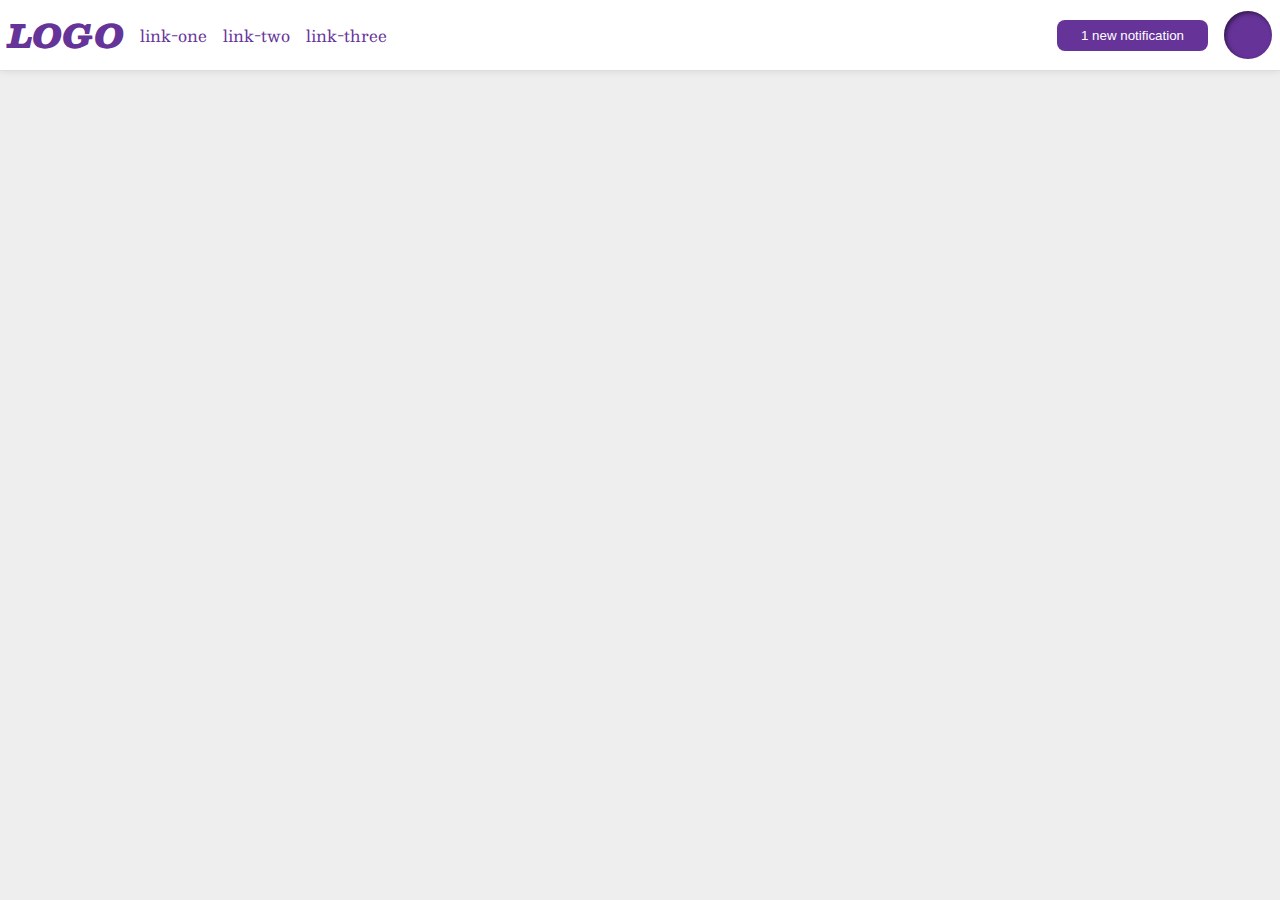
<file: flex/03-flex-header-2/index.html>
<!DOCTYPE html>
<html lang="en">
  <head>
    <meta charset="UTF-8" />
    <meta http-equiv="X-UA-Compatible" content="IE=edge" />
    <meta name="viewport" content="width=device-width, initial-scale=1.0" />
    <title>Flex Header 2</title>
    <link rel="stylesheet" href="style.css" />
  </head>
  <body>
    <div class="header">
      <div class="left">
        <div class="logo">LOGO</div>
        <ul class="links">
          <li><a href="https://google.com">link-one</a></li>
          <li><a href="https://google.com">link-two</a></li>
          <li><a href="https://google.com">link-three</a></li>
        </ul>
      </div>
      <div class="right">
        <button class="notifications">1 new notification</button>
        <div class="profile-image"></div>
      </div>
    </div>
  </body>
</html>
</file>
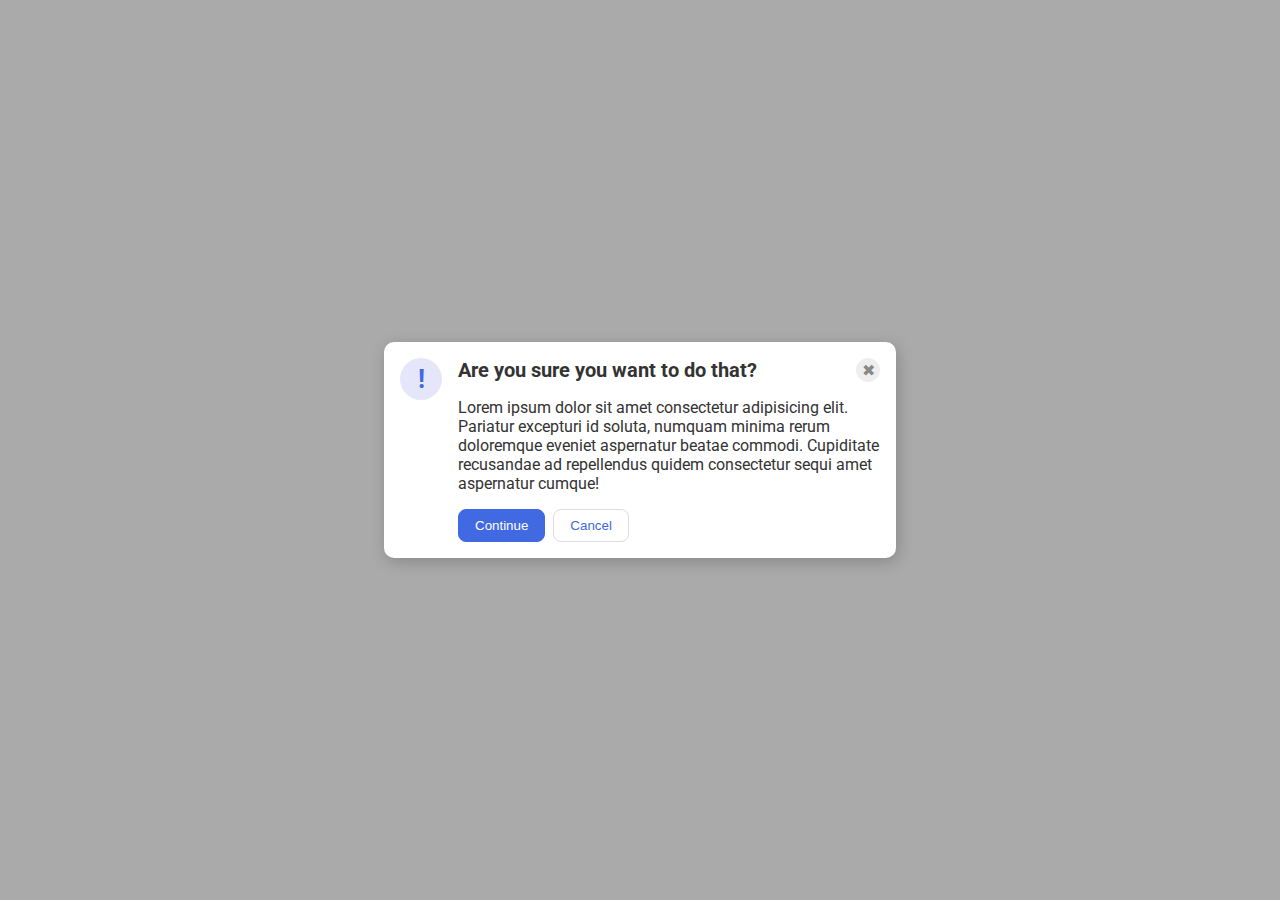
<file: flex/05-flex-modal/index.html>
<!DOCTYPE html>
<html lang="en">
  <head>
    <meta charset="UTF-8" />
    <meta http-equiv="X-UA-Compatible" content="IE=edge" />
    <meta name="viewport" content="width=device-width, initial-scale=1.0" />
    <link rel="stylesheet" href="style.css" />
    <title>Modal</title>
  </head>
  <body>
    <div class="modal">
      <div class="icon">!</div>
      <div class="container">
        <!-- header and close button should be one box -->
        <div class="header-container">
          <div class="header">Are you sure you want to do that?</div>
          <button class="close-button">✖</button>
        </div>

        <div class="text">
          Lorem ipsum dolor sit amet consectetur adipisicing elit. Pariatur
          excepturi id soluta, numquam minima rerum doloremque eveniet
          aspernatur beatae commodi. Cupiditate recusandae ad repellendus quidem
          consectetur sequi amet aspernatur cumque!
        </div>

        <div class="button-container">
          <button class="continue">Continue</button>
          <button class="cancel">Cancel</button>
        </div>
      </div>
    </div>
  </body>
</html>
</file>
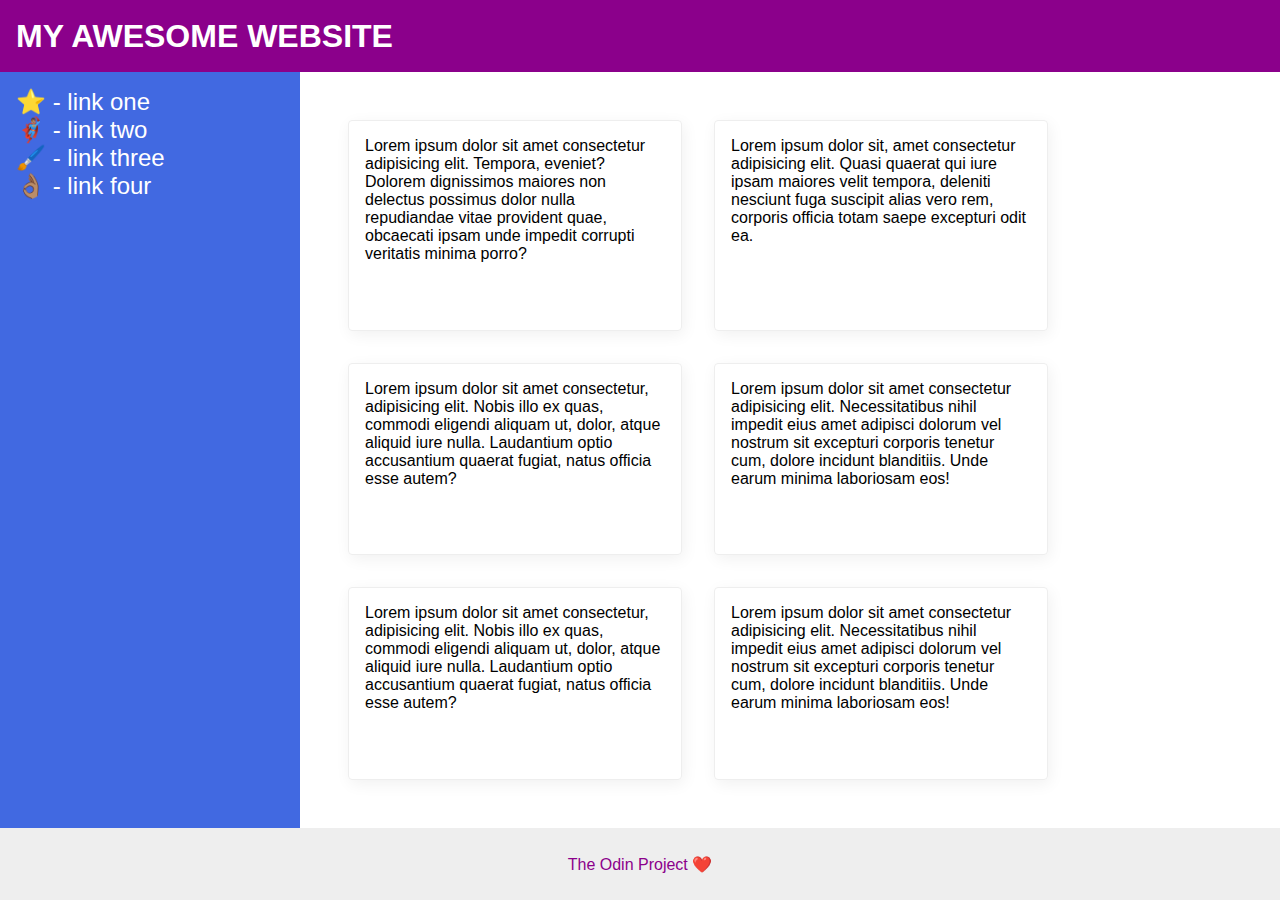
<file: flex/07-flex-layout-2/index.html>
<!DOCTYPE html>
<html lang="en">
  <head>
    <meta charset="UTF-8" />
    <meta http-equiv="X-UA-Compatible" content="IE=edge" />
    <meta name="viewport" content="width=device-width, initial-scale=1.0" />
    <title>The Holy Grail</title>
    <link rel="stylesheet" href="style.css" />
  </head>
  <body>
    <div class="header">MY AWESOME WEBSITE</div>
    <div class="container">
      <div class="sidebar">
        <ul>
          <li><a href="#">⭐ - link one</a></li>
          <li><a href="#">🦸🏽‍♂️ - link two</a></li>
          <li><a href="#">🖌️ - link three</a></li>
          <li><a href="#">👌🏽 - link four</a></li>
        </ul>
      </div>

      <div class="cards-container">
        <div class="card">
          Lorem ipsum dolor sit amet consectetur adipisicing elit. Tempora,
          eveniet? Dolorem dignissimos maiores non delectus possimus dolor nulla
          repudiandae vitae provident quae, obcaecati ipsam unde impedit
          corrupti veritatis minima porro?
        </div>
        <div class="card">
          Lorem ipsum dolor sit, amet consectetur adipisicing elit. Quasi
          quaerat qui iure ipsam maiores velit tempora, deleniti nesciunt fuga
          suscipit alias vero rem, corporis officia totam saepe excepturi odit
          ea.
        </div>
        <div class="card">
          Lorem ipsum dolor sit amet consectetur, adipisicing elit. Nobis illo
          ex quas, commodi eligendi aliquam ut, dolor, atque aliquid iure nulla.
          Laudantium optio accusantium quaerat fugiat, natus officia esse autem?
        </div>
        <div class="card">
          Lorem ipsum dolor sit amet consectetur adipisicing elit.
          Necessitatibus nihil impedit eius amet adipisci dolorum vel nostrum
          sit excepturi corporis tenetur cum, dolore incidunt blanditiis. Unde
          earum minima laboriosam eos!
        </div>
        <div class="card">
          Lorem ipsum dolor sit amet consectetur, adipisicing elit. Nobis illo
          ex quas, commodi eligendi aliquam ut, dolor, atque aliquid iure nulla.
          Laudantium optio accusantium quaerat fugiat, natus officia esse autem?
        </div>
        <div class="card">
          Lorem ipsum dolor sit amet consectetur adipisicing elit.
          Necessitatibus nihil impedit eius amet adipisci dolorum vel nostrum
          sit excepturi corporis tenetur cum, dolore incidunt blanditiis. Unde
          earum minima laboriosam eos!
        </div>
      </div>
    </div>
    <div class="footer">The Odin Project ❤️</div>
  </body>
</html>
</file>
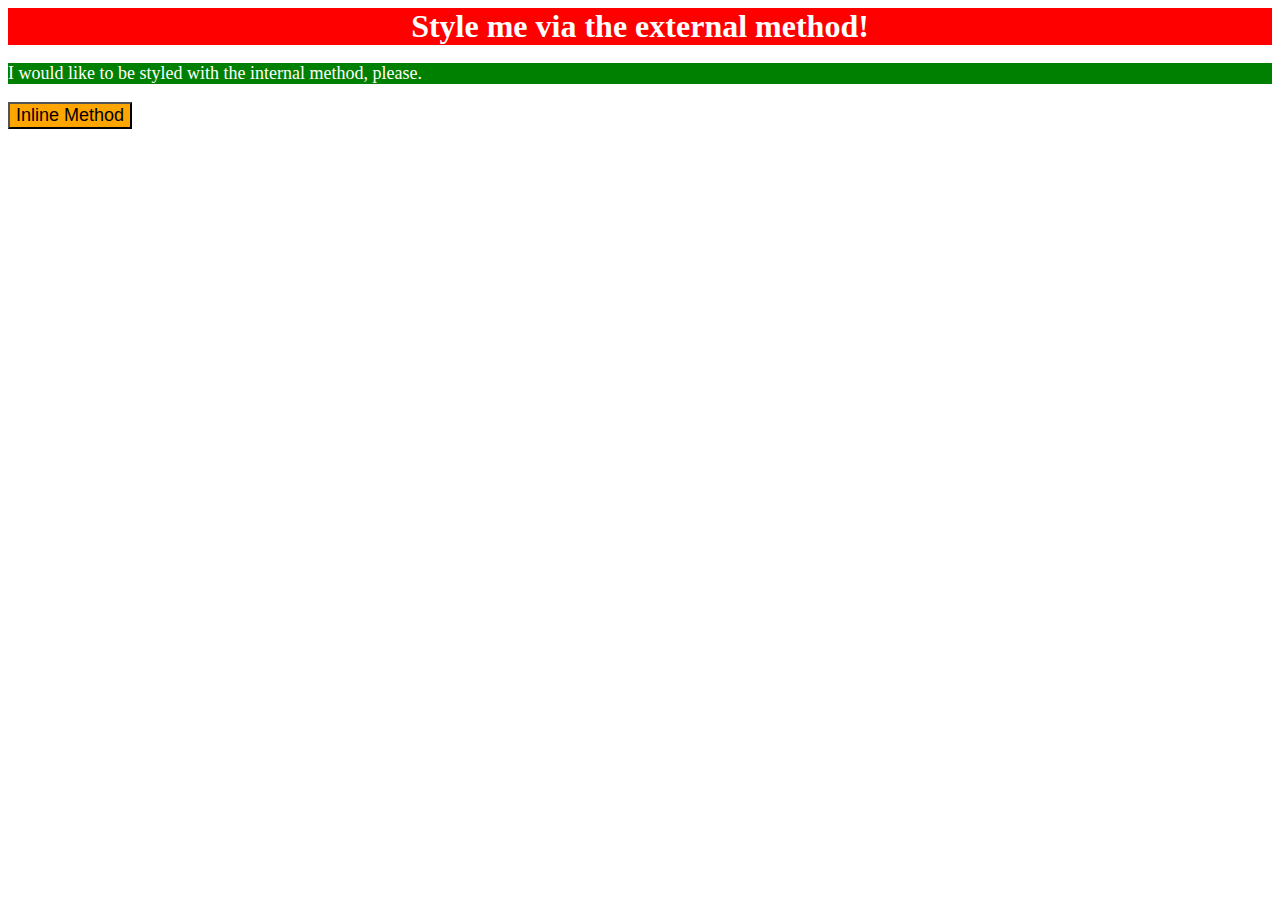
<file: foundations/01-css-methods/index.html>
<!DOCTYPE html>
<html lang="en">
  <head>
    <meta charset="UTF-8" />
    <meta http-equiv="X-UA-Compatible" content="IE=edge" />
    <meta name="viewport" content="width=device-width, initial-scale=1.0" />
    <link rel="stylesheet" href="styles.css" />
    <style>
      p {
        background-color: green;
        font-size: 18px;
        color: white;
      }
    </style>
    <title>Methods for Adding CSS</title>
  </head>
  <body>
    <div>Style me via the external method!</div>
    <p>I would like to be styled with the internal method, please.</p>
    <button style="background-color: orange; font-size: 18px">
      Inline Method
    </button>
  </body>
</html>
</file>
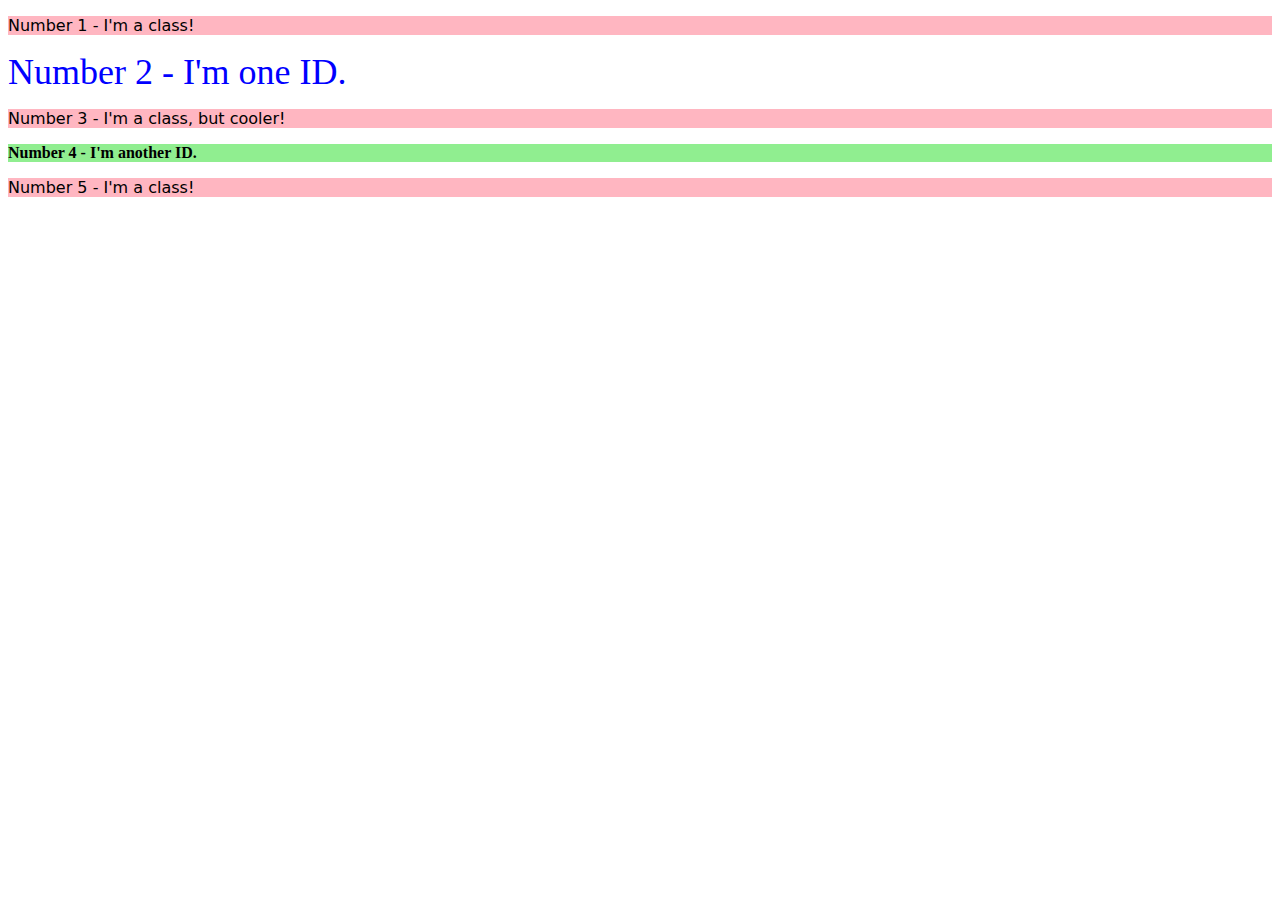
<file: foundations/02-class-id-selectors/index.html>
<!DOCTYPE html>
<html lang="en">
  <head>
    <meta charset="UTF-8" />
    <meta http-equiv="X-UA-Compatible" content="IE=edge" />
    <meta name="viewport" content="width=device-width, initial-scale=1.0" />
    <title>Class and ID Selectors</title>
    <link rel="stylesheet" href="style.css" />
  </head>
  <body>
    <p class="odd">Number 1 - I'm a class!</p>
    <div id="second">Number 2 - I'm one ID.</div>
    <p class="odd adjust-font-size">Number 3 - I'm a class, but cooler!</p>
    <div class="adjust-font-size" id="fourth">Number 4 - I'm another ID.</div>
    <p class="odd">Number 5 - I'm a class!</p>
  </body>
</html>
</file>
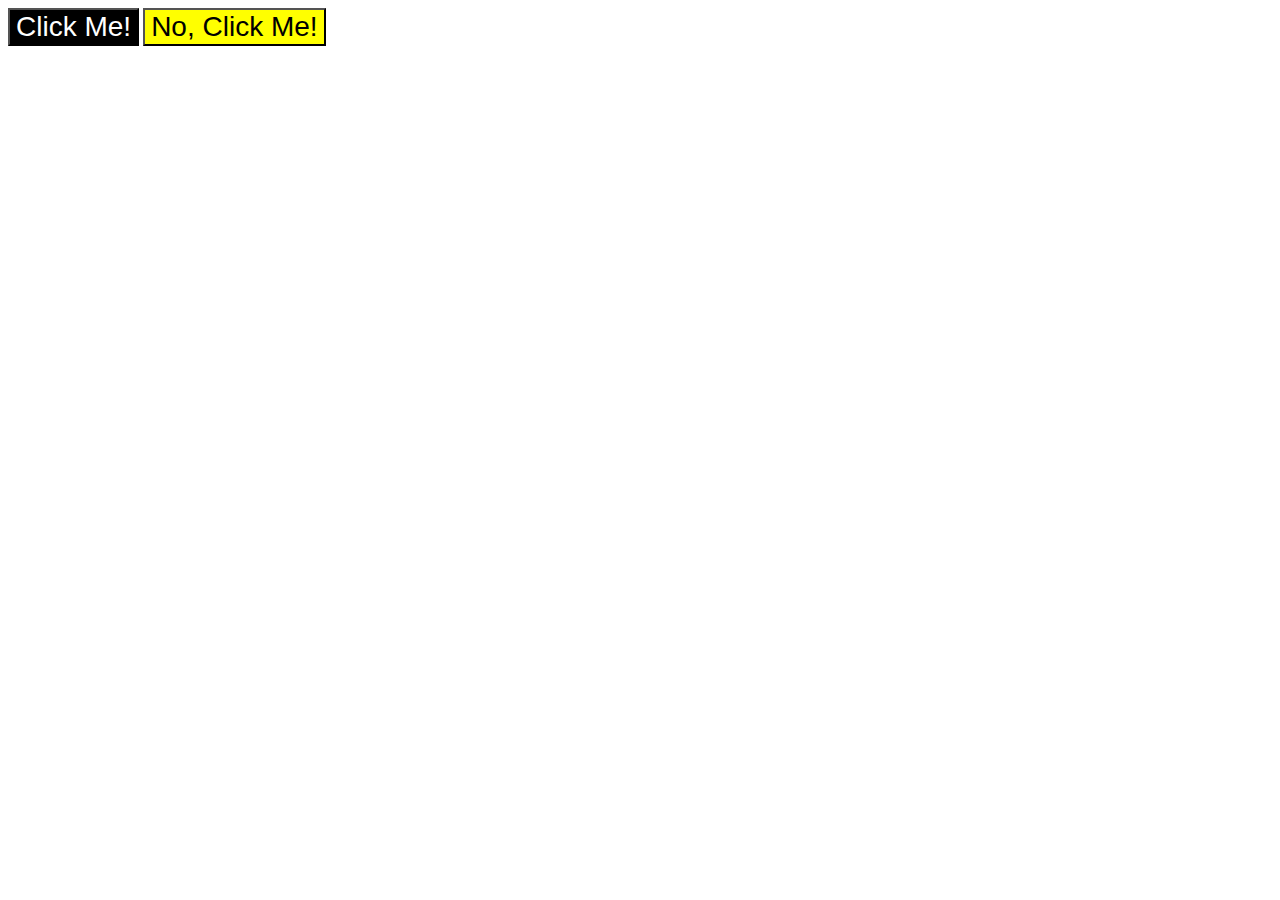
<file: foundations/03-grouping-selectors/index.html>
<!DOCTYPE html>
<html lang="en">
  <head>
    <meta charset="UTF-8" />
    <meta http-equiv="X-UA-Compatible" content="IE=edge" />
    <meta name="viewport" content="width=device-width, initial-scale=1.0" />
    <title>Grouping Selectors</title>
    <link rel="stylesheet" href="style.css" />
  </head>
  <body>
    <button class="button-one">Click Me!</button>
    <button class="button-two">No, Click Me!</button>
  </body>
</html>
</file>
<file: flex/03-flex-header-2/style.css>
/* this is some magical font-importing.  
you'll learn about it later. */
@import url("https://fonts.googleapis.com/css2?family=Besley:ital,wght@0,400;1,900&display=swap");

body {
  margin: 0;
  background: #eee;
  font-family: Besley, serif;
}

.header {
  background: white;
  border-bottom: 1px solid #ddd;
  box-shadow: 0 0 8px rgba(0, 0, 0, 0.1);
  display: flex;
  justify-content: space-between;
  padding: 8px;
}

.profile-image {
  background: rebeccapurple;
  box-shadow: inset 2px 2px 4px rgba(0, 0, 0, 0.5);
  border-radius: 50%;
  width: 48px;
  height: 48px;
}

.logo {
  color: rebeccapurple;
  font-size: 32px;
  font-weight: 900;
  font-style: italic;
}

button {
  border: none;
  border-radius: 8px;
  background: rebeccapurple;
  color: white;
  padding: 8px 24px;
}

a {
  /* this removes the line under our links */
  text-decoration: none;
  color: rebeccapurple;
}

ul {
  list-style-type: none;
  display: flex;
  padding: 0;
  margin: 0;
  gap: 16px;
}

.left,
.right {
  display: flex;
  align-items: center;
  gap: 16px;
}
</file>
<file: flex/05-flex-modal/style.css>
@import url("https://fonts.googleapis.com/css2?family=Roboto:wght@400;700&display=swap");

html,
body {
  height: 100%;
}

body {
  font-family: Roboto, sans-serif;
  margin: 0;
  background: #aaa;
  color: #333;
  /* I'll give you this one for free lol */
  display: flex;
  align-items: center;
  justify-content: center;
}

.modal {
  background: white;
  width: 480px;
  border-radius: 10px;
  box-shadow: 2px 4px 16px rgba(0, 0, 0, 0.2);
}

.icon {
  color: royalblue;
  font-size: 26px;
  font-weight: 700;
  background: lavender;
  width: 42px;
  height: 42px;
  border-radius: 50%;
  display: flex;
  align-items: center;
  justify-content: center;
}

.close-button {
  background: #eee;
  border-radius: 50%;
  color: #888;
  font-weight: 400;
  font-size: 16px;
  height: 24px;
  width: 24px;
  display: flex;
  align-items: center;
  justify-content: center;
  border: 1px solid #eee;
  padding: 0;
}

button {
  cursor: pointer;
  padding: 8px 16px;
  border-radius: 8px;
}

button.continue {
  background: royalblue;
  border: 1px solid royalblue;
  color: white;
}

button.cancel {
  background: white;
  border: 1px solid #ddd;
  color: royalblue;
}

.modal {
  display: flex;
  gap: 16px;
  padding: 16px;
}

.icon {
  /* no smashing of icon by text */
  flex-shrink: 0;
}

.header-container {
  display: flex;
  justify-content: space-between;
  align-items: center;
  font-weight: bold;
  font-size: 20px;
  margin-bottom: 16px;
}

.text {
  margin-bottom: 16px;
}

.button-container {
  display: flex;
  gap: 8px;
}
</file>
<file: flex/07-flex-layout-2/style.css>
body {
  font-family: -apple-system, BlinkMacSystemFont, "Segoe UI", Roboto, Oxygen,
    Ubuntu, Cantarell, "Open Sans", "Helvetica Neue", sans-serif;
  margin: 0;
  min-height: 100vh;
}

.header {
  height: 72px;
  background: darkmagenta;
  color: white;
}

.footer {
  height: 72px;
  background: #eee;
  color: darkmagenta;
}

.sidebar {
  width: 300px;
  background: royalblue;
  box-sizing: border-box;
}

.card {
  border: 1px solid #eee;
  box-shadow: 2px 4px 16px rgba(0, 0, 0, 0.06);
  border-radius: 4px;
}

body {
  display: flex;
  flex-direction: column;
}

.header {
  font-size: 32px;
  font-weight: 900;
  display: flex;
  align-items: center;
  padding-left: 16px;
}

.container {
  flex: 1;
  display: flex;
}

.sidebar {
  width: 300px;
  flex-shrink: 0;
  font-size: 24px;
  padding: 16px;
}

a {
  text-decoration: none;
  color: white;
}

ul {
  padding: 0;
  margin: 0;
}

li {
  list-style-type: none;
}

.cards-container {
  display: flex;
  flex-wrap: wrap;
  padding: 48px;
  gap: 32px;
}

.card {
  padding: 16px;
  width: 300px;
}

.footer {
  display: flex;
  justify-content: center;
  align-items: center;
}
</file>
<file: foundations/01-css-methods/styles.css>
div {
  color: white;
  background-color: red;
  font-size: 32px;
  font-weight: bold;
  text-align: center;
}
</file>
<file: foundations/02-class-id-selectors/style.css>
.odd {
  background-color: #ffb6c1;
  font-family: Verdana, "DejaVu Sans", sans-serif;
}

#second {
  color: blue;
  font-size: 36px;
}

#fourth {
  background-color: #90ee90;
  font-weight: bold;
}

.adjust-font {
  font-size: 24px;
}
</file>
<file: foundations/03-grouping-selectors/style.css>
.button-one,
.button-two {
  font-size: 28px;
  font-family: "Helvetica", "Times New Roman", sans-serif;
}

.button-one {
  background-color: black;
  color: rgb(255, 255, 255);
}

.button-two {
  background-color: #ffff00;
}
</file>
